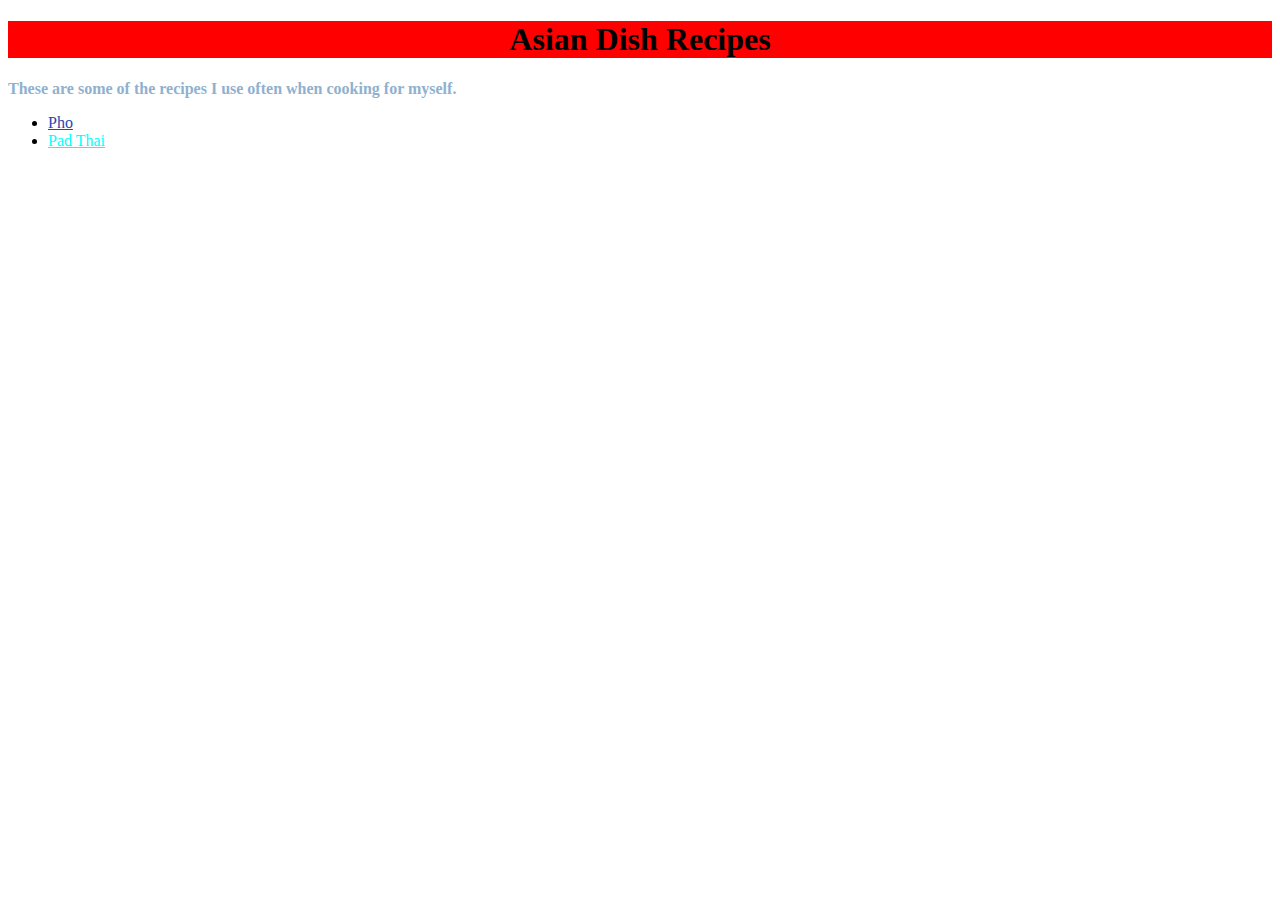
<file: index.html>
<!DOCTYPE html>
<html lang="en">
    <head>
        <meta charset="UTF-8">
        <title>Asian Dish Recipes</title>
        <link rel="stylesheet" href="style.css">
    </head>

    <body>
        <h1 class="title">Asian Dish Recipes</h1>
        <p id="heading">These are some of the recipes I use often when cooking for myself.</p>
        <ul>
            <li><a class="external" id="pho" href="./recipes/pho.html">Pho</a></li>
            <li><a class="external" id="padthai" href="./recipes/padthai.html">Pad Thai</a></li>   
        </ul>
    </body>
</html>
</file>
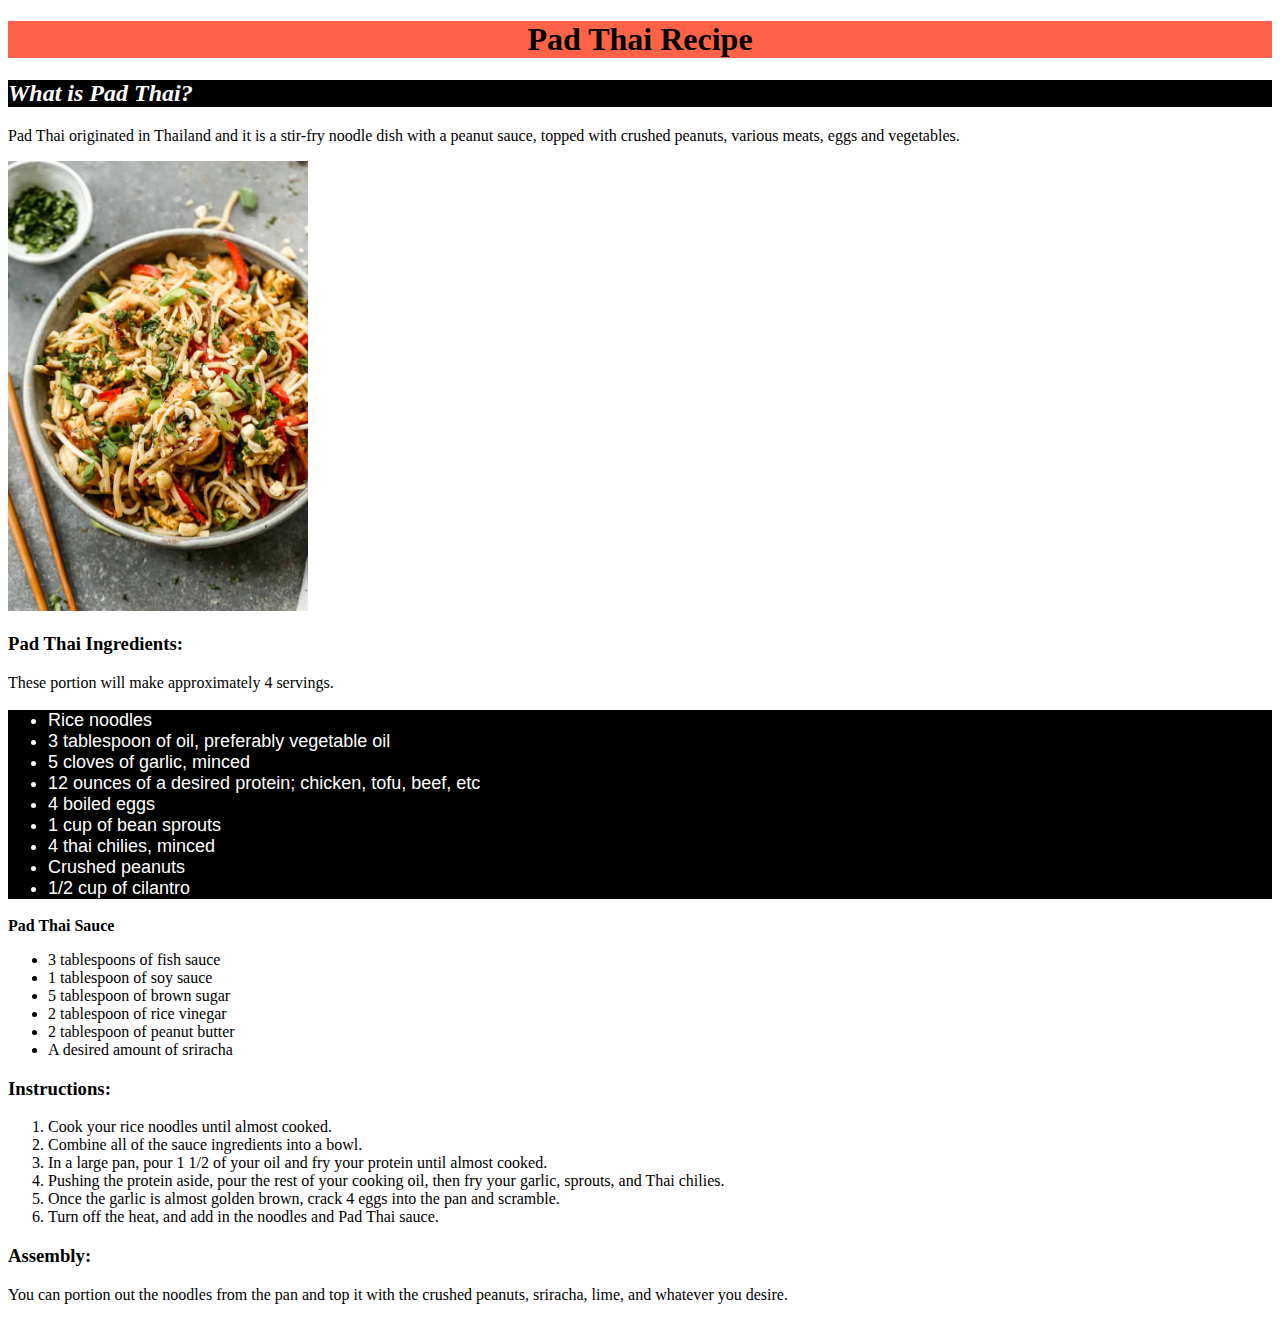
<file: recipes/padthai.html>
<!DOCTYPE html>
<html lang="en">
    <head>
        <meta charset="UTF-8">
        <title>Pad Thai</title>
        <link rel="stylesheet" href="style.css">
    </head>

    <body>
        <h1 class="title">Pad Thai Recipe</h1>
        <h2 class="subheading">What is Pad Thai?</h2>
        <p>Pad Thai originated in Thailand and it is a stir-fry noodle dish with a peanut sauce, topped with crushed peanuts, 
            various meats, eggs and vegetables.</p>
        <img class="padthaiimg" src="../picture-of-recipe/pictureofpadthai.jpg" alt="Picture of chicken Pad Thai.">
        <h3>Pad Thai Ingredients:</h3>
        <p>These portion will make approximately 4 servings.</p>
        <ul class="ingredients">
            <li>Rice noodles</li>
            <li>3 tablespoon of oil, preferably vegetable oil</li>
            <li>5 cloves of garlic, minced</li>
            <li>12 ounces of a desired protein; chicken, tofu, beef, etc</li>
            <li>4 boiled eggs</li>
            <li>1 cup of bean sprouts</li>
            <li>4 thai chilies, minced</li>
            <li>Crushed peanuts</li>
            <li>1/2 cup of cilantro</li>
        </ul>
        <p><strong>Pad Thai Sauce</strong></p>
        <ul>
            <li>3 tablespoons of fish sauce</li>
            <li>1 tablespoon of soy sauce</li>
            <li>5 tablespoon of brown sugar</li>
            <li>2 tablespoon of rice vinegar</li>
            <li>2 tablespoon of peanut butter</li>
            <li>A desired amount of sriracha</li>
        </ul>

        <h3>Instructions:</h3>
        <ol>
            <li>Cook your rice noodles until almost cooked.</li>
            <li>Combine all of the sauce ingredients into a bowl.</li>
            <li>In a large pan, pour 1 1/2 of your oil and fry your protein until almost cooked.</li>
            <li>Pushing the protein aside, pour the rest of your cooking oil, then fry your garlic, sprouts, and Thai chilies.</li>
            <li>Once the garlic is almost golden brown, crack 4 eggs into the pan and scramble.</li>
            <li>Turn off the heat, and add in the noodles and Pad Thai sauce.</li>
        </ol>
        <h3>Assembly:</h3>
        <p>You can portion out the noodles from the pan and top it with the crushed peanuts, sriracha, lime, and whatever you desire.</p>
    </body>
</html>
</file>
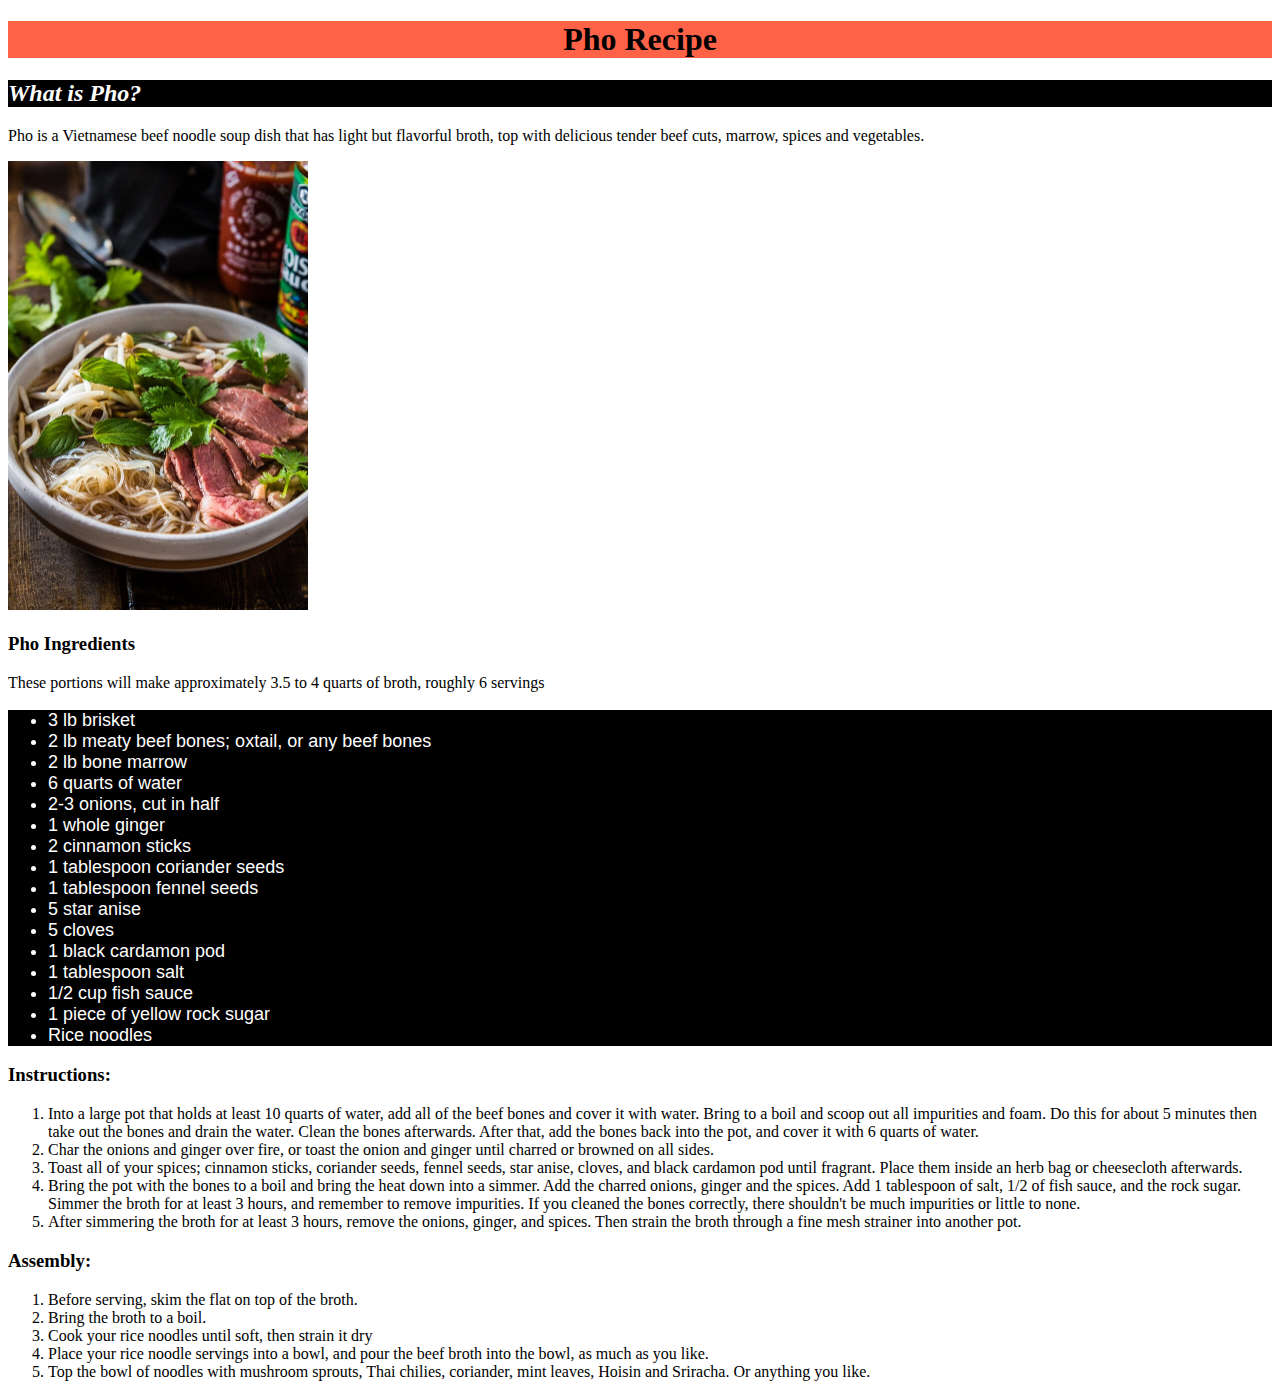
<file: recipes/pho.html>
<!DOCTYPE html>
<html lang="en">
    <head>
        <meta charset="UTF-8">
        <title>Pho Recipe</title>
        <link rel="stylesheet" href="style.css">
    </head>

    <body>
        <h1 class="title">Pho Recipe</h1>
        <h2 class="subheading">What is Pho?</h2>
        <p>Pho is a Vietnamese beef noodle soup dish that has light but flavorful broth, top with delicious tender beef cuts, marrow, spices and vegetables. </p>
        <img class="phoimg" src="../picture-of-recipe/pictureofpho.jpg" alt="Picture of Pho.">
        <h3>Pho Ingredients</h3>
        <p>These portions will make approximately 3.5 to 4 quarts of broth, roughly 6 servings</p>
        <ul class="ingredients">
            <li>3 lb brisket</li>
            <li>2 lb meaty beef bones; oxtail, or any beef bones</li>
            <li>2 lb bone marrow</li>
            <li>6 quarts of water</li>
            <li>2-3 onions, cut in half</li>
            <li>1 whole ginger</li>
            <li>2 cinnamon sticks</li>
            <li>1 tablespoon coriander seeds</li>
            <li>1 tablespoon fennel seeds</li>
            <li>5 star anise</li>
            <li>5 cloves</li>
            <li>1 black cardamon pod</li>
            <li>1 tablespoon salt</li>
            <li>1/2 cup fish sauce</li>
            <li>1 piece of yellow rock sugar</li>
            <li>Rice noodles</li>
        </ul>
        <h3>Instructions:</h3>
        <ol>
            <li>Into a large pot that holds at least 10 quarts of water, add all of the beef bones and cover it with water. 
                Bring to a boil and scoop out all impurities and foam. Do this for about 5 minutes then take out the bones and drain the water. 
                Clean the bones afterwards. After that, add the bones back into the pot, and cover it with 6 quarts of water.</li>
            <li>Char the onions and ginger over fire, or toast the onion and ginger until charred or browned on all sides.</li>
            <li>Toast all of your spices; cinnamon sticks, coriander seeds, fennel seeds, star anise, cloves, and black cardamon pod until fragrant.
                Place them inside an herb bag or cheesecloth afterwards.</li>
            <li>Bring the pot with the bones to a boil and bring the heat down into a simmer. Add the charred onions, ginger and the spices.
                Add 1 tablespoon of salt, 1/2 of fish sauce, and the rock sugar. Simmer the broth for at least 3 hours, and remember to remove impurities.
                If you cleaned the bones correctly, there shouldn't be much impurities or little to none.</li>
            <li>After simmering the broth for at least 3 hours, remove the onions, ginger, and spices. Then strain the broth through a fine mesh strainer 
                into another pot.</li>
        </ol>
        <h3>Assembly:</h3>
        <ol>
            <li>Before serving, skim the flat on top of the broth.</li>
            <li>Bring the broth to a boil.</li>
            <li>Cook your rice noodles until soft, then strain it dry</li>
            <li>Place your rice noodle servings into a bowl, and pour the beef broth into the bowl, as much as you like.</li>
            <li>Top the bowl of noodles with mushroom sprouts, Thai chilies, coriander, mint leaves, Hoisin and Sriracha. Or anything you like.</li>
        </ol>
    </body>
</html>
</file>
<file: style.css>
.title {
    font-weight: bold;
    font-size: 32px;
    font-family: 'Franklin Gothic Medium', Times, sans-serif;
    background-color: red;
    text-align: center;
}
#heading {
    color: rgb(143, 177, 207);
    font-weight: bolder;
}

.external#padthai {
    color: aqua;
}

.external#pho {
    color: rgb(37, 70, 177);
}
</file>
<file: recipes/style.css>
.phoimg {
    height: auto;
    width: 300px;
}

.padthaiimg {
    height:auto;
    width: 300px;
}

.title {
    text-align: center;
    font-size: 32px;
    font-weight: bolder;
    background-color: tomato;
}

.subheading {
    background-color: black;
    color: white;
    font-weight: bold;
    font-style: italic;
}

.ingredients {
    background-color: black;
    color: white;
    font-size: 18px;
    font-family: 'Gill Sans', 'Gill Sans MT', sans-serif;
}
</file>
